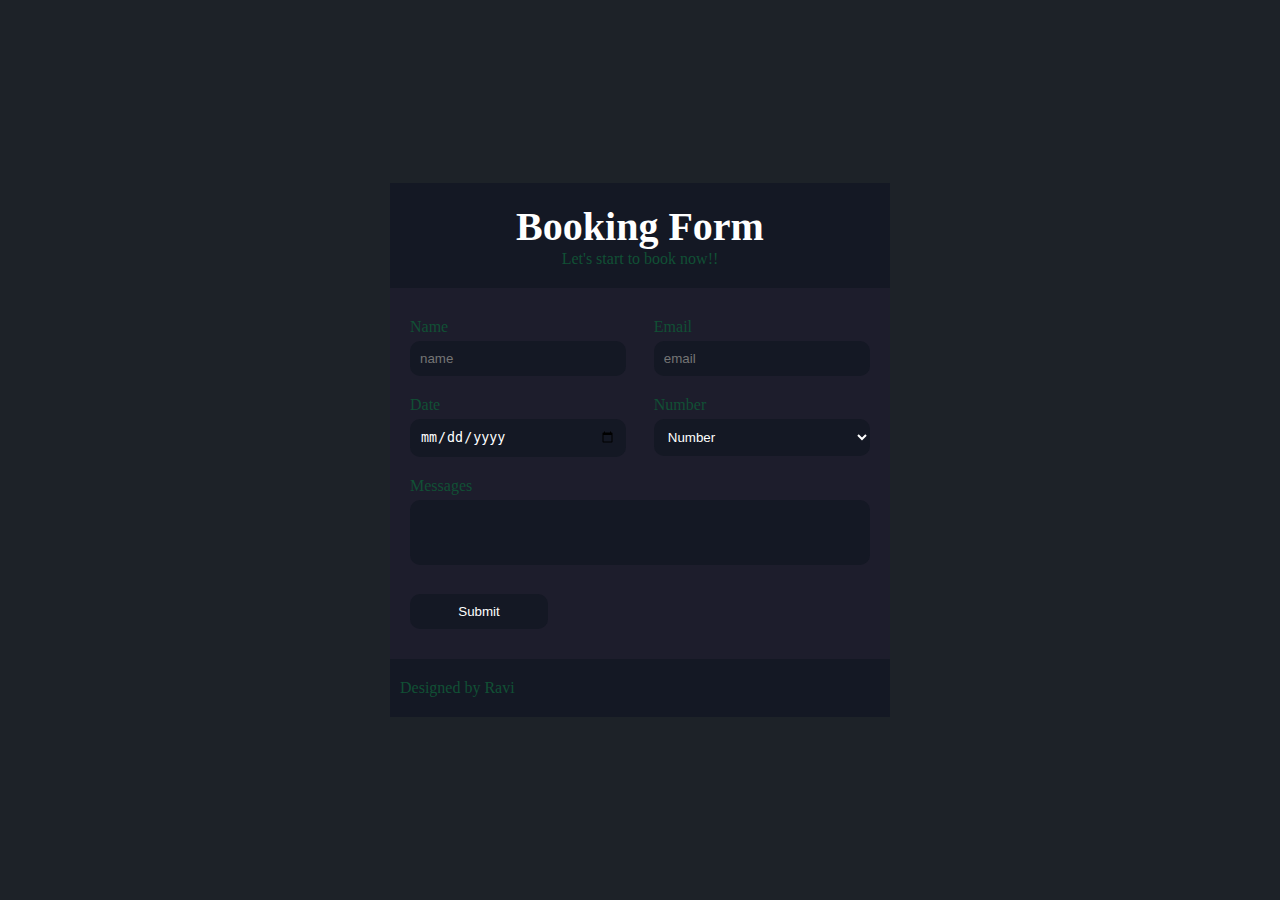
<file: booking-form.html>
<!DOCTYPE html>
<html lang="en">
<head>
    <meta charset="UTF-8">
    <meta name="viewport" content="width=device-width, initial-scale=1.0">
    <title>Booking-Form</title>
    <link rel="stylesheet" href="/assets/css/bf.css">
</head>
<body>
    <div class="bf-container">
        <div class="bf-body">
            <div class="bf-head">
                <h1>Booking Form</h1>
                <p>Let's start to book now!!</p>
            </div>

            <form class="bf-body-box">
                <div class="bf-row">
                    <div class="bf-col-6">
                        <p>Name</p>
                        <input type="text" name="fname" id="fname" placeholder="name">
                    </div>
                    <div class="bf-col-6">
                        <p>Email</p>
                        <input type="email" name="email" id="email" placeholder="email">
                    </div>
                    
                </div>


                <div class="bf-row">
                    
                    <div class="bf-col-6">
                        <p>Date</p>
                        <input type="date" name="date" id="date" placeholder="date">
                    </div>
                    <div class="bf-col-6">
                        <p>Number</p>
                        <select name="s-select">
                            <option>Number</option>
                            <option value="1">1</option>
                            <option value="2">2</option>
                            <option value="3">3</option>
                        </select>
                    </div>
                    
                </div>


                <div class="bf-row">
                    
                    <div class="bf-col-12">
                        <p>Messages</p>
                        <textarea name="Messages" id="Messages" cols="10" rows="3"></textarea>
                    </div>
                    
                    
                </div>

                <div class="bf-row">
                    
                    <div class="bf-col-3">
                    <input type="submit" value="Submit">    
                    </div>
                    
                    
                </div>
            </form>

            <div class="bf-footer">
                <p>Designed by Ravi</p>
            </div>
        </div>
    </div>
</body>
</html>
</file>
<file: assets/css/bf.css>
*{
    margin: 0;
    padding: 0;
    box-sizing: border-box;
}

h1{
    font-size: 40px;
    color: #fff;
}
p{
    color: #fff;
    color: #115035;
}
input, textarea, select{
    width: 100%;
    background-color: #141824;
    border: none;
    outline: none;
    padding: 10px;
    margin-top: 5px;
    resize: none;
    color: #fff;
    border-radius: 10px;
}
.bf-body-box{
    padding: 20px;
}
.bf-row{
    display: flex;
    justify-content: space-between;
    padding: 10px 0;
}
.bf-col-6{
    width: 47%;
}
.bf-col-3{
    width: 30%;
}
.bf-col-12{
    width: 100%;
}
.bf-head{
    text-align: center;
}
.bf-head, .bf-footer{
    background-color: #141824;
    padding: 20px 10px;
}
.bf-container{
    display: flex;
    justify-content: center;
    align-items: center;
    width: 100%;
    min-height: 100vh;
    overflow-y: auto;
    padding: 20px 16px;
    background-color: #1d2228;
}
.bf-body{
    width: 500px;
    background-color: #1d1d2c;
}



@media screen and (max-width:600px) {
    .bf-row{
        flex-direction: column;
        padding: 0;
    }
    .bf-col-12{
        padding: 10px 0;
        width: 100%;
    }
    .bf-col-3{
        padding: 10px 0;
        width: 30%;
    }
    .bf-col-6{
        padding: 10px 0;
        width: 100%;
    }
    .bf-container{
        padding: 50px 16px;
    }
}
</file>
